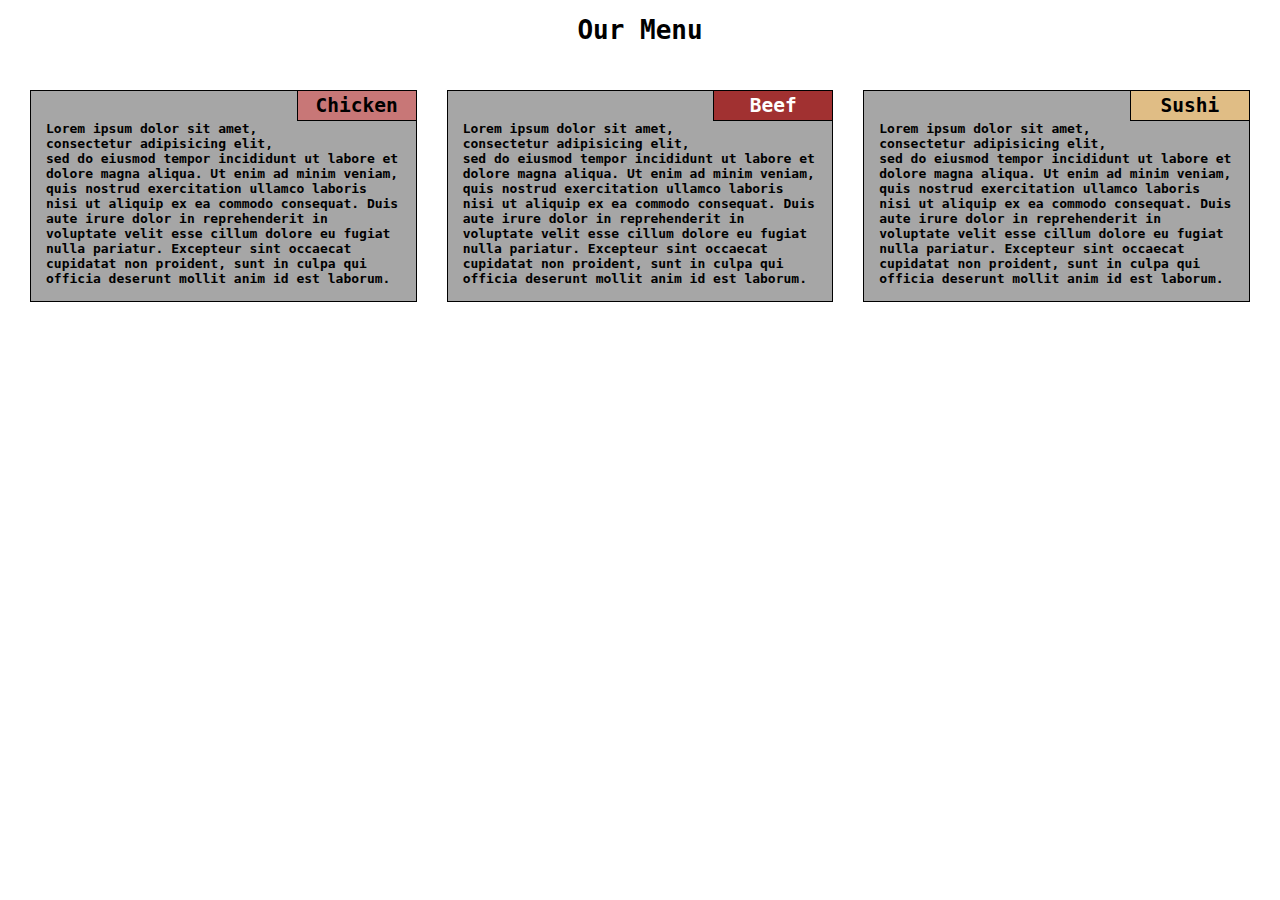
<file: module2-solution/index.html>
<!DOCTYPE html>
<html>
<head>
	<meta charset="utf-8">
	<meta name="viewport" content="width=device-width, initial-scale=1">
	<title>module2-solution</title>
	<link rel="stylesheet" type="text/css" href="css/index.css">
</head>
<body>
	<h1>Our Menu</h1>

	<div class="row">

		<div class="col-lg-4 col-md-6 col-sm-12">
			<div class="box">
				<div class="title" id="chicken">Chicken</div>
				<p>Lorem ipsum dolor sit amet, consectetur adipisicing elit, sed do eiusmod tempor incididunt ut labore et dolore magna aliqua. Ut enim ad minim veniam, quis nostrud exercitation ullamco laboris nisi ut aliquip ex ea commodo consequat. Duis aute irure dolor in reprehenderit in voluptate velit esse cillum dolore eu fugiat nulla pariatur. Excepteur sint occaecat cupidatat non proident, sunt in culpa qui officia deserunt mollit anim id est laborum.</p>
			</div>
		</div>

		<div class="col-lg-4 col-md-6 col-sm-12">
			<div class="box">
				<div class="title" id="beef">Beef</div>
				<p>Lorem ipsum dolor sit amet, consectetur adipisicing elit, sed do eiusmod tempor incididunt ut labore et dolore magna aliqua. Ut enim ad minim veniam, quis nostrud exercitation ullamco laboris nisi ut aliquip ex ea commodo consequat. Duis aute irure dolor in reprehenderit in voluptate velit esse cillum dolore eu fugiat nulla pariatur. Excepteur sint occaecat cupidatat non proident, sunt in culpa qui officia deserunt mollit anim id est laborum.</p>
			</div>
		</div>

		<div class="col-lg-4 col-md-12 col-sm-12">
			<div class="box">
				<div class="title" id="sushi">Sushi</div>
				<p>Lorem ipsum dolor sit amet, consectetur adipisicing elit, sed do eiusmod tempor incididunt ut labore et dolore magna aliqua. Ut enim ad minim veniam, quis nostrud exercitation ullamco laboris nisi ut aliquip ex ea commodo consequat. Duis aute irure dolor in reprehenderit in voluptate velit esse cillum dolore eu fugiat nulla pariatur. Excepteur sint occaecat cupidatat non proident, sunt in culpa qui officia deserunt mollit anim id est laborum.</p>
			</div>
		</div>
	</div>

</body>
</html>
</file>
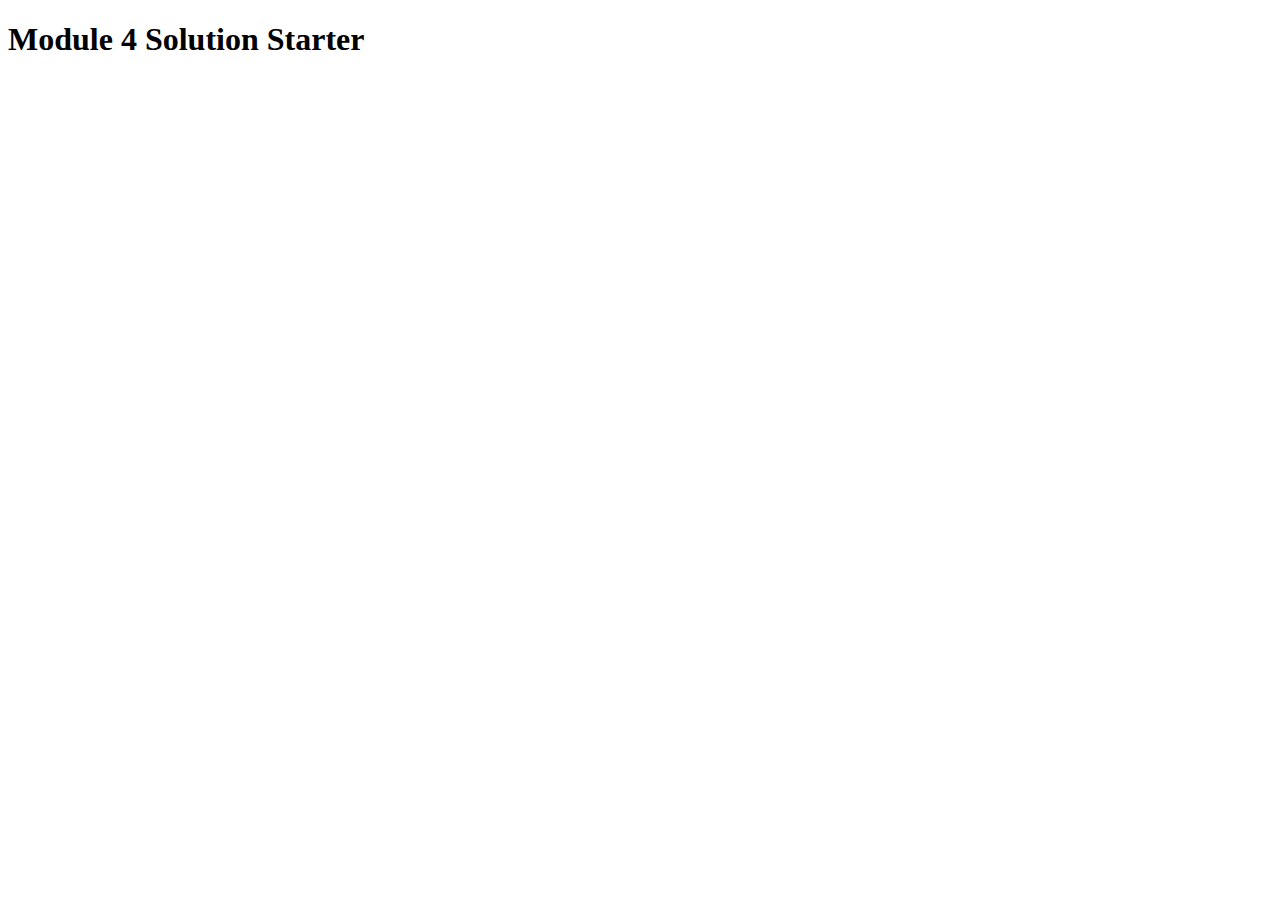
<file: module4-solution/index.html>
<!DOCTYPE html>
<html>
<head>
  <meta charset="utf-8">
  <title>Module 4 Solution Starter</title>
  <script src="SpeakHello.js"></script>
  <script src="SpeakGoodBye.js"></script>
  <script src="script.js"></script>
</head>
<body>
  <h1>Module 4 Solution Starter</h1>
</body>
</html>
</file>
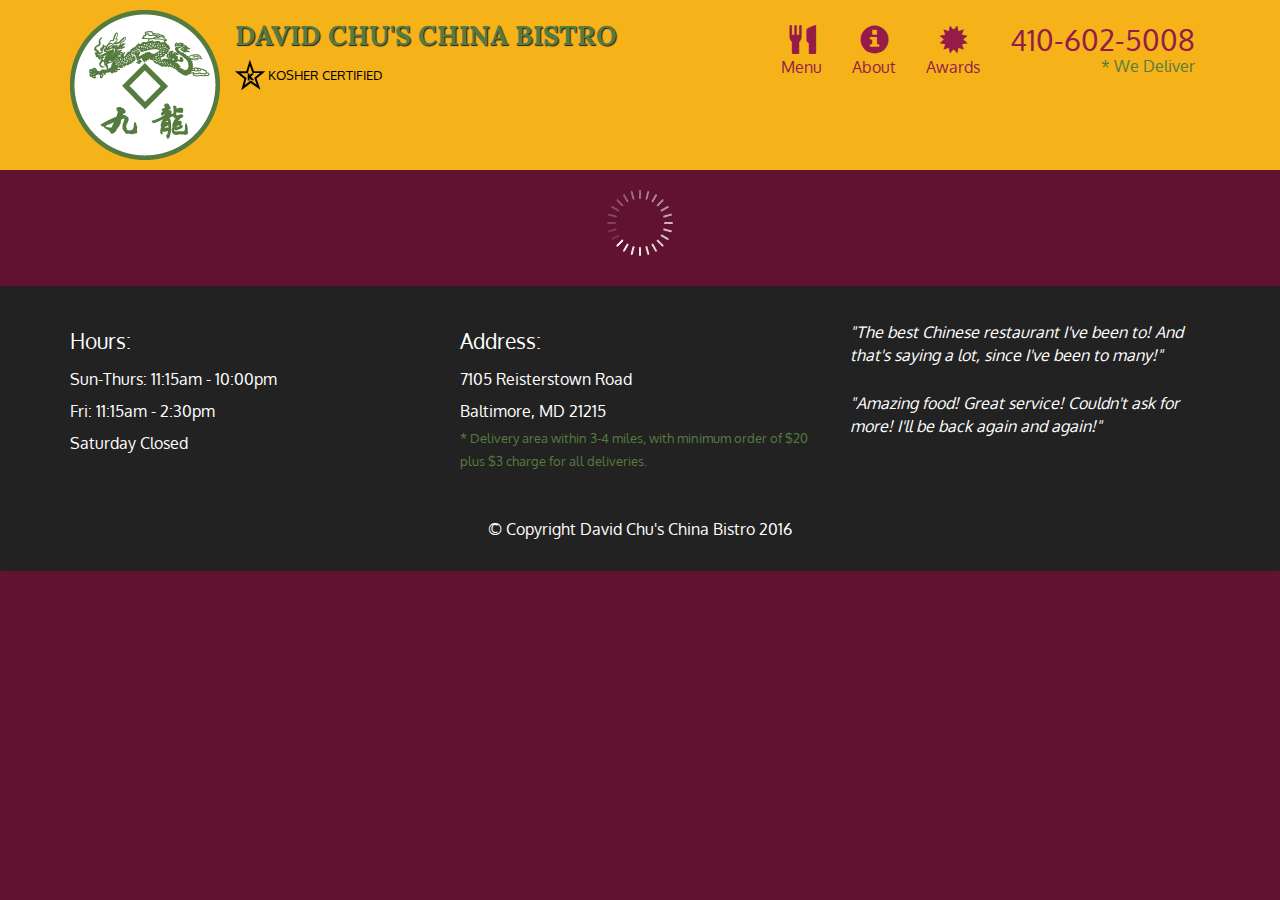
<file: module5-solution/index.html>
<!doctype html>
<html lang="en">
  <head>
    <meta charset="utf-8">
    <meta http-equiv="X-UA-Compatible" content="IE=edge">
    <meta name="viewport" content="width=device-width, initial-scale=1">
    <title>David Chu's China Bistro</title>
    <link rel="stylesheet" href="css/bootstrap.min.css">
    <link rel="stylesheet" href="css/styles.css">
    <link href='https://fonts.googleapis.com/css?family=Oxygen:400,300,700' rel='stylesheet' type='text/css'>
    <link href='https://fonts.googleapis.com/css?family=Lora' rel='stylesheet' type='text/css'>
  </head>
<body>
  <header>
    <nav id="header-nav" class="navbar navbar-default">
      <div class="container">
        <div class="navbar-header">
          <a href="index.html" class="pull-left visible-md visible-lg">
            <div id="logo-img" alt="Logo image"></div>
          </a>

          <div class="navbar-brand">
            <a href="index.html"><h1>David Chu's China Bistro</h1></a>
            <p>
              <img src="images/star-k-logo.png" alt="Kosher certification">
              <span>Kosher Certified</span>
            </p>
          </div>

          <button id="navbarToggle" type="button" class="navbar-toggle collapsed" data-toggle="collapse" data-target="#collapsable-nav" aria-expanded="false">
            <span class="sr-only">Toggle navigation</span>
            <span class="icon-bar"></span>
            <span class="icon-bar"></span>
            <span class="icon-bar"></span>
          </button>
        </div>
        
        <div id="collapsable-nav" class="collapse navbar-collapse">
           <ul id="nav-list" class="nav navbar-nav navbar-right">
            <li id="navHomeButton" class="visible-xs active">
              <a href="index.html">
                <span class="glyphicon glyphicon-home"></span> Home</a>
            </li>
            <li id="navMenuButton">
              <a href="#" onclick="$dc.loadMenuCategories();">
                <span class="glyphicon glyphicon-cutlery"></span><br class="hidden-xs"> Menu</a>
            </li>
            <li>
              <a href="#">
                <span class="glyphicon glyphicon-info-sign"></span><br class="hidden-xs"> About</a>
            </li>
            <li>
              <a href="#">
                <span class="glyphicon glyphicon-certificate"></span><br class="hidden-xs"> Awards</a>
            </li>
            <li id="phone" class="hidden-xs">
              <a href="tel:410-602-5008">
                <span>410-602-5008</span></a><div>* We Deliver</div>
            </li>
          </ul><!-- #nav-list -->
        </div><!-- .collapse .navbar-collapse -->
      </div><!-- .container -->
    </nav><!-- #header-nav -->
  </header>

  <div id="call-btn" class="visible-xs">
    <a class="btn" href="tel:410-602-5008">
    <span class="glyphicon glyphicon-earphone"></span>
    410-602-5008
    </a>
  </div>
  <div id="xs-deliver" class="text-center visible-xs">* We Deliver</div>

  <div id="main-content" class="container"></div>

  <footer class="panel-footer">
    <div class="container">
      <div class="row">
        <section id="hours" class="col-sm-4">
          <span>Hours:</span><br>
          Sun-Thurs: 11:15am - 10:00pm<br>
          Fri: 11:15am - 2:30pm<br>
          Saturday Closed
          <hr class="visible-xs">
        </section>
        <section id="address" class="col-sm-4">
          <span>Address:</span><br>
          7105 Reisterstown Road<br>
          Baltimore, MD 21215
          <p>* Delivery area within 3-4 miles, with minimum order of $20 plus $3 charge for all deliveries.</p>
          <hr class="visible-xs">
        </section>
        <section id="testimonials" class="col-sm-4">
          <p>"The best Chinese restaurant I've been to! And that's saying a lot, since I've been to many!"</p>
          <p>"Amazing food! Great service! Couldn't ask for more! I'll be back again and again!"</p>
        </section>
      </div>
      <div class="text-center">&copy; Copyright David Chu's China Bistro 2016</div>
    </div>
  </footer>

  <!-- jQuery (Bootstrap JS plugins depend on it) -->
  <script src="js/jquery-2.1.4.min.js"></script>
  <script src="js/bootstrap.min.js"></script>
  <script src="js/ajax-utils.js"></script>
  <script src="js/script.js"></script>
</body>
</html>
</file>
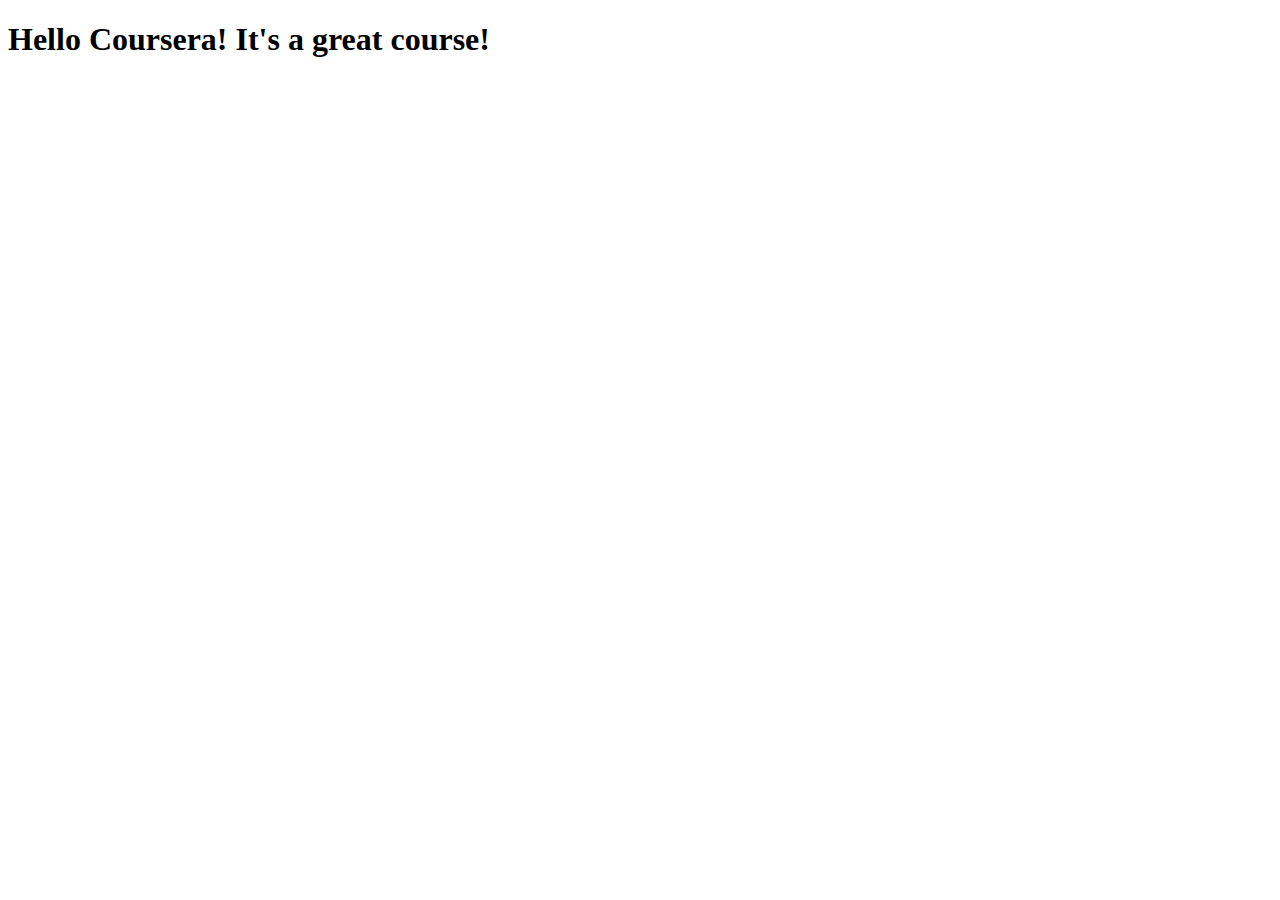
<file: site/index.html>
<!DOCTYPE html>
<html>
<head>
	<meta charset="utf-8">
	<meta name="viewport" content="width=device-width, initial-scale=1">
	<title>Hello Coursera!</title>
</head>
<body>
<h1>Hello Coursera! It's a great course!</h1>
</body>
</html>
</file>
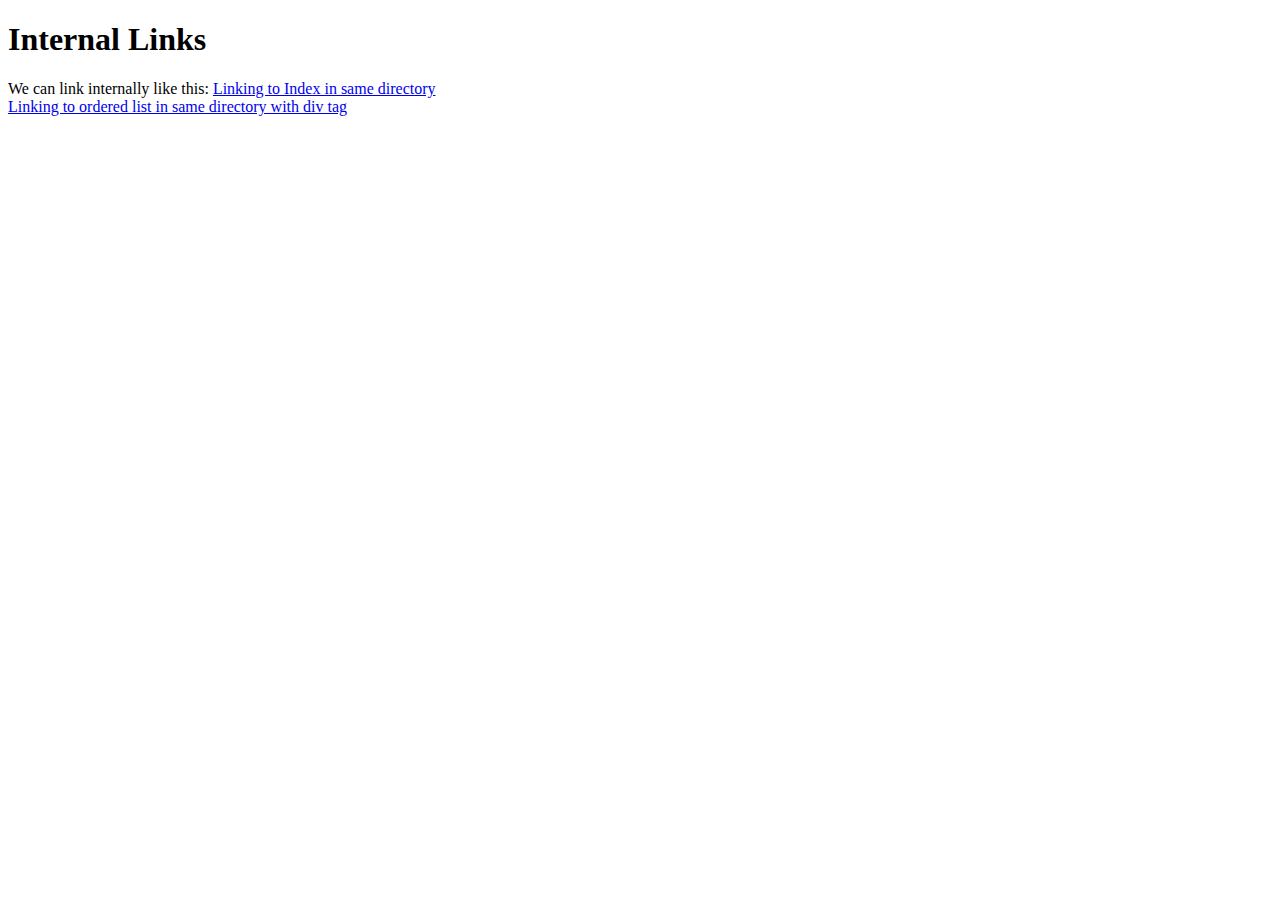
<file: site/Linking_Internal.html>
<!DOCTYPE html>
<html>
<head>
	<meta charset="utf-8">
	<meta name="viewport" content="width=device-width, initial-scale=1">
	<title>Internal Links</title>
</head>
<body>
	<h1>Internal Links</h1>
	<section>
		We can link internally like this:
		<a href="index.html" title="same dir link">Linking to Index in same directory</a>

		<a href="Ordered_List.html" title="same dir link">
			<div>Linking to ordered list in same directory with div tag</div>
			</a>
	</section>
</body>
</html>
</file>
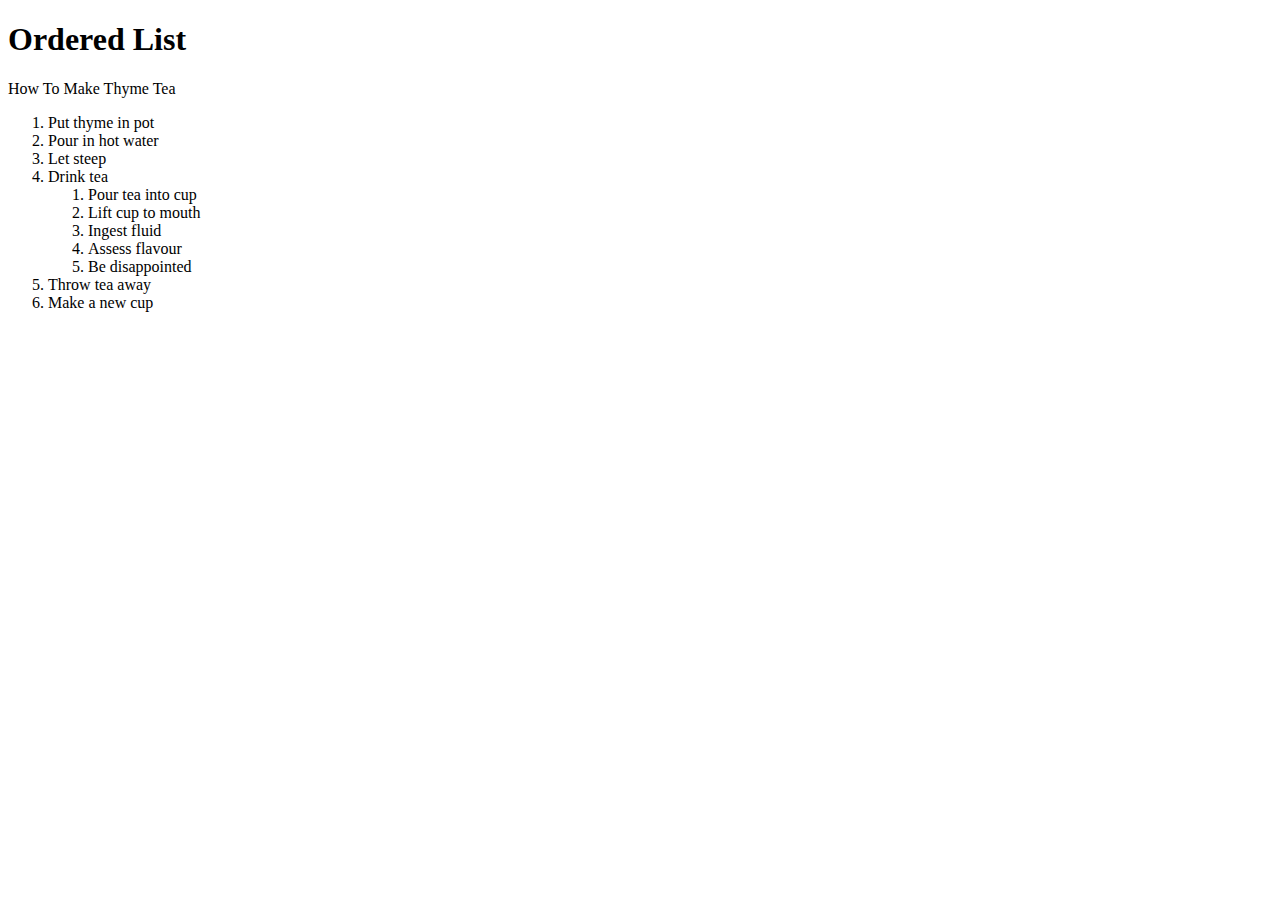
<file: site/Ordered_List.html>
<!DOCTYPE html>
<html lang="en">
<head>
	<meta charset="utf-8">
	<meta name="viewport" content="width=device-width, initial-scale=1">
	<title>Ordered List</title>
</head>
<body>
	<h1>Ordered List</h1>
	<div>

		How To Make Thyme Tea
		<ol>
			<li>Put thyme in pot</li>
			<li>Pour in hot water</li>
			<li>Let steep</li>
			<li>Drink tea
				<ol>
					<li>Pour tea into cup</li>
					<li>Lift cup to mouth</li>
					<li>Ingest fluid</li>
					<li>Assess flavour</li>
					<li>Be disappointed</li>
				</ol>
			</li>
			<li>Throw tea away</li>
			<li>Make a new cup</li>
		</ol>
	</div>
</body>
</html>
</file>
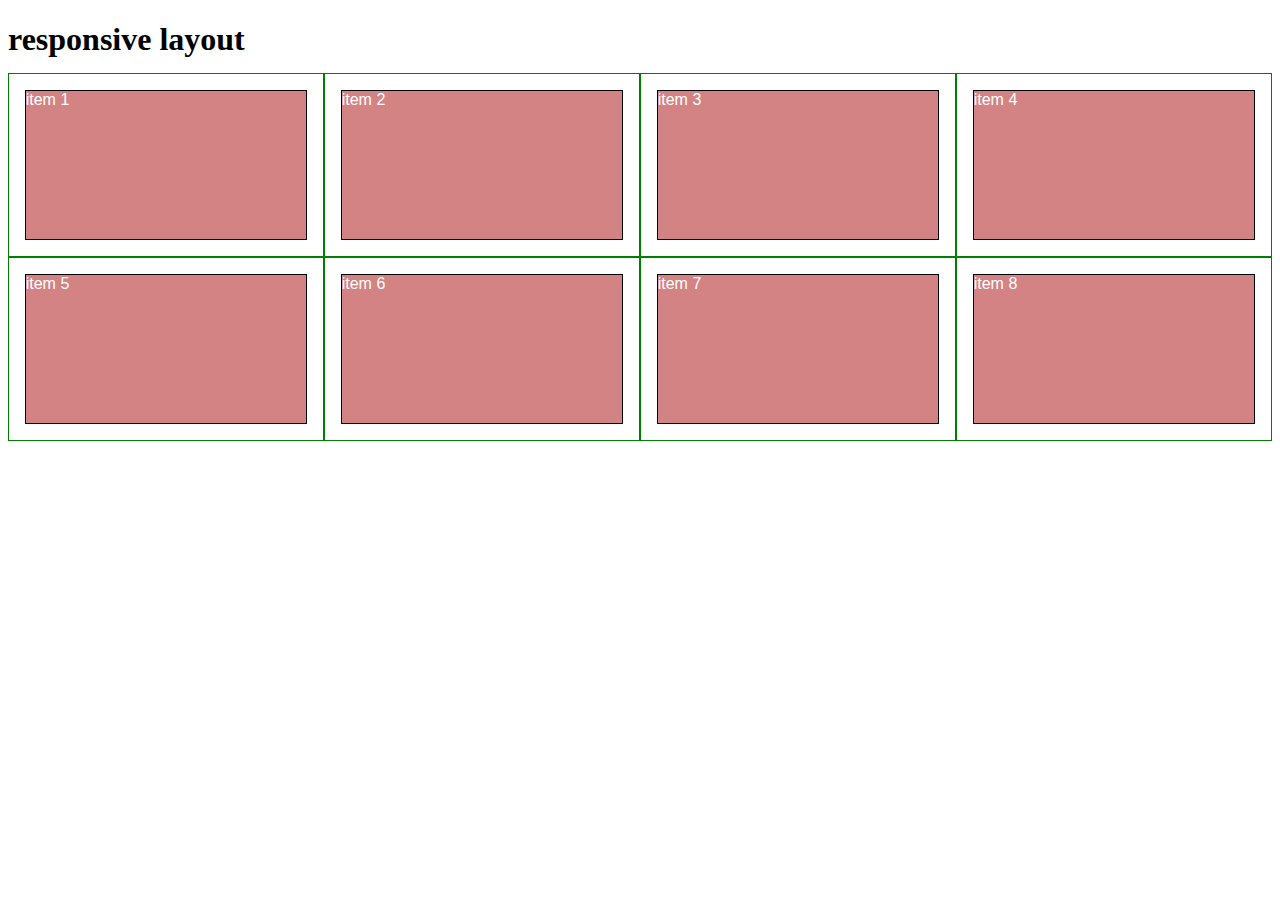
<file: site/responsive.html>
<!DOCTYPE html>
<html>
<head>
	<meta charset="utf-8">
	<meta name="viewport" content="width=device-width, initial-scale=1">
	<title>responsive</title>
	<link rel="stylesheet" type="text/css" href="responsive.css">
</head>
<body>
	<h1>responsive layout</h1>

	<div class="row">
		<div class="col-lg-3 col-md-6"><p>item 1</p></div>
		<div class="col-lg-3 col-md-6"><p>item 2</p></div>
		<div class="col-lg-3 col-md-6"><p>item 3</p></div>
		<div class="col-lg-3 col-md-6"><p>item 4</p></div>
		<div class="col-lg-3 col-md-6"><p>item 5</p></div>
		<div class="col-lg-3 col-md-6"><p>item 6</p></div>
		<div class="col-lg-3 col-md-6"><p>item 7</p></div>
		<div class="col-lg-3 col-md-6"><p>item 8</p></div>
	</div>


</body>
</html>
</file>
<file: module2-solution/css/index.css>
* {
	box-sizing: border-box;
	font-family: monospace;
	color: black;
	font-weight: bold;
	margin: 0;
  	padding: 0;
}

body {
	margin: 15px;
}

h1 {
	margin-bottom: 15px;
	text-align: center;
}

.box {
	border: 1px solid black;
	background-color: rgba(128, 128, 128, .7);
	margin-right: 15px;
	margin-left: 15px;
	margin-top: 30px;
	padding: 15px;
	position: relative;
}

.title {
	border: 1px solid black;
	background-color: rgba(128, 128, 128, .7);
	width: 120px;
	padding: 3px;
	text-align: center;
	font-size: 1.5em;
	position: relative;
	bottom: 16px;
	left: 16px;
	float: right;
}

#chicken {
	background-color: rgba(215, 100, 100, .7);
}

#beef {
	background-color: rgba(160, 0, 0, .7);
	color: white;
}

#sushi {
	background-color: rgba(250, 200, 120, .7);
}

p {
	margin-top: 15px;
}


.row {
	width: 100%;
}

@media (min-width: 992px) {
	.col-lg-1, .col-lg-2, .col-lg-3, .col-lg-4, .col-lg-5, .col-lg-6, 
	.col-lg-7, .col-lg-8, .col-lg-9, .col-lg-10, .col-lg-11, .col-lg-12 {
		float: left;
		/*border: 1px solid green;*/
	}

	.col-lg-1 {
		width: 8.33%;
	}
	.col-lg-2 {
		width: 16.66%;
	}
	.col-lg-3 {
		width: 25%;
	}
	.col-lg-4 {
		width: 33.33%;
	}
	.col-lg-5 {
		width: 41.66%;
	}
	.col-lg-6 {
		width: 50%;
	}
	.col-lg-7 {
		width: 58.33%;
	}
	.col-lg-8 {
		width: 66.66%;
	}
	.col-lg-9 {
		width: 74.99;
	}
	.col-lg-10 {
		width: 83.33%;
	}
	.col-lg-11 {
		width: 91.66%;
	}
	.col-lg-12 {
		width: 100%;
	}
}

@media (min-width: 768px) and (max-width: 991px) {
	.col-md-1, .col-md-2, .col-md-3, .col-md-4, .col-md-5, .col-md-6, 
	.col-md-7, .col-md-8, .col-md-9, .col-md-10, .col-md-11, .col-md-12 {
		float: left;
		/*border: 1px solid green;*/
	}
	.col-md-1 {
		width: 8.33%;
	}
	.col-md-2 {
		width: 16.66%;
	}
	.col-md-3 {
		width: 25%;
	}
	.col-md-4 {
		width: 33.33%;
	}
	.col-md-5 {
		width: 41.66;
	}
	.col-md-6 {
		width: 50%;
	}
	.col-md-7 {
		width: 58.33%;
	}
	.col-md-8 {
		width: 66.66%;
	}
	.col-md-9 {
		width: 74.99%;
	}
	.col-md-10 {
		width: 83.33%;
	}
	.col-md-11 {
		width: 91.66%;
	}
	.col-md-12 {
		width: 100%;
	}
}

@media (max-width: 767px) {
	.col-sm-1, .col-sm-2, .col-sm-3, .col-sm-4, .col-sm-5, .col-sm-6, 
	.col-sm-7, .col-sm-8, .col-sm-9, .col-sm-10, .col-sm-11, .col-sm-12 {
		float: left;
		/*border: 1px solid green;*/
	}
	.col-sm-1 {
		width: 8.33%;
	}
	.col-sm-2 {
		width: 16.66%;
	}
	.col-sm-3 {
		width: 25%;
	}
	.col-sm-4 {
		width: 33.33%;
	}
	.col-sm-5 {
		width: 41.66;
	}
	.col-sm-6 {
		width: 50%;
	}
	.col-sm-7 {
		width: 58.33%;
	}
	.col-sm-8 {
		width: 66.66%;
	}
	.col-sm-9 {
		width: 74.99%;
	}
	.col-sm-10 {
		width: 83.33%;
	}
	.col-sm-11 {
		width: 91.66%;
	}
	.col-sm-12 {
		width: 100%;
	}
}
</file>
<file: module5-solution/css/styles.css>
body {
  font-size: 16px;
  color: #fff;
  background-color: #61122f;
  font-family: 'Oxygen', sans-serif;
}

/** HEADER **/
#header-nav {
  background-color: #f6b319;
  border-radius: 0;
  border: 0;
}

#logo-img {
  background: url('../images/restaurant-logo_large.png') no-repeat;
  width: 150px;
  height: 150px;
  margin: 10px 15px 10px 0;
}

.navbar-brand {
  padding-top: 25px;
}
.navbar-brand h1 { /* Restaurant name */
  font-family: 'Lora', serif;
  color: #557c3e;
  font-size: 1.5em;
  text-transform: uppercase;
  font-weight: bold;
  text-shadow: 1px 1px 1px #222;
  margin-top: 0;
  margin-bottom: 0;
  line-height: .75;
}
.navbar-brand a:hover, .navbar-brand a:focus {
  text-decoration: none;
}
.navbar-brand p { /* Kosher cert */
  color: #000;
  text-transform: uppercase;
  font-size: .7em;
  margin-top: 15px;
}
.navbar-brand p span { /* Star-K */
  vertical-align: middle;
}

#nav-list {
  margin-top: 10px;
}
#nav-list a {
  color: #951C49;
  text-align: center;
}
#nav-list a:hover {
  background: #E7E7E7;
}
#nav-list a span {
  font-size: 1.8em;
}

#phone {
  margin-top: 5px;
}
#phone a { /* Phone number */
  text-align: right;
  padding-bottom: 0;
}
#phone div { /* We Deliver */
  color: #557c3e;
  text-align: right;
  padding-right: 15px;
}

.navbar-header button.navbar-toggle, .navbar-header .icon-bar {
  border: 1px solid #61122f;
}
.navbar-header button.navbar-toggle {
  clear: both;
  margin-top: -30px;
}
/* END HEADER */

/* FOOTER */
.panel-footer {
  margin-top: 30px;
  padding-top: 35px;
  padding-bottom: 30px;
  background-color: #222;
  border-top: 0;
}
.panel-footer div.row {
  margin-bottom: 35px;
}
#hours, #address {
  line-height: 2;
}
#hours > span, #address > span {
  font-size: 1.3em;
}
#address p {
  color: #557c3e;
  font-size: .8em;
  line-height: 1.8;
}
#testimonials {
  font-style: italic;
}
#testimonials p:nth-child(2) {
  margin-top: 25px;
}
/* END FOOTER */



/* HOME PAGE */
.container .jumbotron {
  box-shadow: 0 0 50px #3F0C1F;
  border: 2px solid #3F0C1F;
}

#menu-tile, #specials-tile, #map-tile {
  height: 250px;
  width: 100%;
  margin-bottom: 15px;
  position: relative;
  border: 2px solid #3F0C1F;
  overflow: hidden;
}
#menu-tile:hover, #specials-tile:hover, #map-tile:hover {
  box-shadow: 0 1px 5px 1px #cccccc;
}
#menu-tile {
  background: url('../images/menu-tile.jpg') no-repeat;
  background-position: center;
}
#specials-tile {
  background: url('../images/specials-tile.jpg') no-repeat;
  background-position: center;
}
#menu-tile span, #specials-tile span, #map-tile span {
  position: absolute;
  bottom: 0;
  right: 0;
  width: 100%;
  text-align: center;
  font-size: 1.6em;
  text-transform: uppercase;
  background-color: #000;
  color: #fff;
  opacity: .8;
}
/* END HOME PAGE */

/* MENU CATEGORIES PAGE */
.category-tile { 
  position: relative;
  border: 2px solid #3F0C1F;
  overflow: hidden;
  width: 200px;
  height: 200px;
  margin: 0 auto 15px;
}
.category-tile span {
  position: absolute;
  bottom: 0;
  right: 0;
  width: 100%;
  text-align: center;
  font-size: 1.2em;
  text-transform: uppercase;
  background-color: #000;
  color: #fff;
  opacity: .8;
}
.category-tile:hover {
  box-shadow: 0 1px 5px 1px #cccccc;
}

#menu-categories-title + div {
  margin-bottom: 50px;
}
/* END MENU CATEGORIES PAGE */

/* SINGLE CATEGORY PAGE */
.menu-item-tile {
  margin-bottom: 25px;
}
.menu-item-tile hr {
  width: 80%;
}
.menu-item-tile .menu-item-price {
  font-size: 1.1em;
  text-align: right;
  margin-top: -15px;
  margin-right: -15px;
}
.menu-item-tile .menu-item-price span {
  font-size: .6em;
}
.menu-item-photo {
  position: relative;
  border: 2px solid #3F0C1F; 
  overflow: hidden;
  padding: 0;
  margin-right: -15px;
  margin-left: auto;
  margin-bottom: 20px;
  max-width: 250px;
}
.menu-item-photo div {
  position: absolute;
  bottom: 0;
  right: 0;
  width: 80px;
  background-color: #557c3e;
  text-align: center;
}
.menu-item-description {
  padding-right: 30px;
}
h3.menu-item-title {
  margin: 0 0 10px;
}
.menu-item-details {
  font-size: .9em;
  font-style: italic;
}
/* END SINGLE CATEGORY PAGE */


/********** Large devices only **********/
@media (min-width: 1200px) {
  .container .jumbotron {
    background: url('../images/jumbotron_1200.jpg') no-repeat;
    height: 675px;
  }
}

/********** Medium devices only **********/
@media (min-width: 992px) and (max-width: 1199px) {
  /* Header */
  #logo-img {
    background: url('../images/restaurant-logo_medium.png') no-repeat;
    width: 100px;
    height: 100px;
    margin: 5px 5px 5px 0;
  }
  /* End Header */

  /* Home Page */
  .container .jumbotron {
    background: url('../images/jumbotron_992.jpg') no-repeat;
    height: 558px;
  }
  /* End Home Page */
}

/********** Small devices only **********/
@media (min-width: 768px) and (max-width: 991px) {
  /* Home Page */
  .container .jumbotron {
    background: url('../images/jumbotron_768.jpg') no-repeat;
    height: 432px;
  }
  /* End Home Page */
}

/********** Extra small devices only **********/
@media (max-width: 767px) {
  /* Header */
  .navbar-brand {
    padding-top: 10px;
    height: 80px;
  }
  .navbar-brand h1 { /* Restaurant name */
    padding-top: 10px;
    font-size: 5vw; /* 1vw = 1% of viewport width */
  }
  .navbar-brand p { /* Kosher cert */
    font-size: .6em;
    margin-top: 12px;
  }
  .navbar-brand p img { /* Star-K */
    height: 20px;
  }

  #collapsable-nav a { /* Collapsed nav menu text */
    font-size: 1.2em;
  }
  #collapsable-nav a span { /* Collapsed nav menu glyph */
    font-size: 1em;
    margin-right: 5px;
  }

  #call-btn > a {
    font-size: 1.5em;
    display: block;
    margin: 0 20px;
    padding: 10px;
    border: 2px solid #fff;
    background-color: #f6b319;
    color: #951c49;
  }
  #xs-deliver {
    margin-top: 5px;
    font-size: .7em;
    letter-spacing: .1em;
    text-transform: uppercase;
  }
  /* End Header */

  /* Footer */
  .panel-footer section {
    margin-bottom: 30px;
    text-align: center;
  }
  .panel-footer section:nth-child(3) {
    margin-bottom: 0; /* margin already exists on the whole row */
  }
  .panel-footer section hr {
    width: 50%;
  }
  /* End Footer */

  /* Home Page */
  .container .jumbotron {
    margin-top: 30px;
    padding: 0;
  }
  #menu-tile, #specials-tile {
    width: 360px;
    margin: 0 auto 15px;
  }

  .menu-item-photo {
    margin-right: auto;
  }
  .menu-item-tile .menu-item-price {
    text-align: center;
  }
  .menu-item-description {
    text-align: center;;
  }
}


/********** Super extra small devices Only :-) (e.g., iPhone 4) **********/
@media (max-width: 479px) {
  /* Header */
  .navbar-brand h1 { /* Restaurant name */
    padding-top: 5px;
    font-size: 6vw;
  }
  /* End Header */
  
  /* Home page */
  #menu-tile, #specials-tile {
    width: 280px;
    margin: 0 auto 15px;
  }

  .col-xxs-12 {
    position: relative;
    min-height: 1px;
    padding-right: 15px;
    padding-left: 15px;
    float: left;
    width: 100%;
  }
}
</file>
<file: site/responsive.css>
* {
	box-sizing: border-box;
}

h1 {
	margin-bottom: 15px;
}

p {
	border: 1px solid black;
	background-color: rgba(200, 100, 100, .8);
	width: 90%;
	height: 150px;
	margin-right: auto;
	margin-left: auto;
	font-family: helvetica;
	color: white;
}

.row {
	width: 100%;
}

@media (min-width: 1200px) {
	.col-lg-1, .col-lg-2, .col-lg-3, .col-lg-4, .col-lg-5, .col-lg-6, 
	.col-lg-7, .col-lg-8, .col-lg-9, .col-lg-10, .col-lg-11, .col-lg-12 {
		float: left;
		border: 1px solid green;
	}

	.col-lg-1 {
		width: 8.33%;
	}
	.col-lg-2 {
		width: 16.66%;
	}
	.col-lg-3 {
		width: 25%;
	}
	.col-lg-4 {
		width: 33.33%;
	}
	.col-lg-5 {
		width: 41.66%;
	}
	.col-lg-6 {
		width: 50%;
	}
	.col-lg-7 {
		width: 58.33%;
	}
	.col-lg-8 {
		width: 66.66%;
	}
	.col-lg-9 {
		width: 74.99;
	}
	.col-lg-10 {
		width: 83.33%;
	}
	.col-lg-11 {
		width: 91.66%;
	}
	.col-lg-12 {
		width: 100%;
	}
}

@media (min-width: 950px) and (max-width: 1199px) {
	.col-md-1, .col-md-2, .col-md-3, .col-md-4, .col-md-5, .col-md-6, 
	.col-md-7, .col-md-8, .col-md-9, .col-md-10, .col-md-11, .col-md-12 {
		float: left;
		border: 1px solid green;
	}
	.col-md-1 {
		width: 8.33%;
	}
	.col-md-2 {
		width: 16.66%;
	}
	.col-md-3 {
		width: 25%;
	}
	.col-md-4 {
		width: 33.33%;
	}
	.col-md-5 {
		width: 41.66;
	}
	.col-md-6 {
		width: 50%;
	}
	.col-md-7 {
		width: 58.33%;
	}
	.col-md-8 {
		width: 66.66%;
	}
	.col-md-9 {
		width: 74.99%;
	}
	.col-md-10 {
		width: 83.33%;
	}
	.col-md-11 {
		width: 91.66%;
	}
	.col-md-12 {
		width: 100%;
	}


}
</file>
